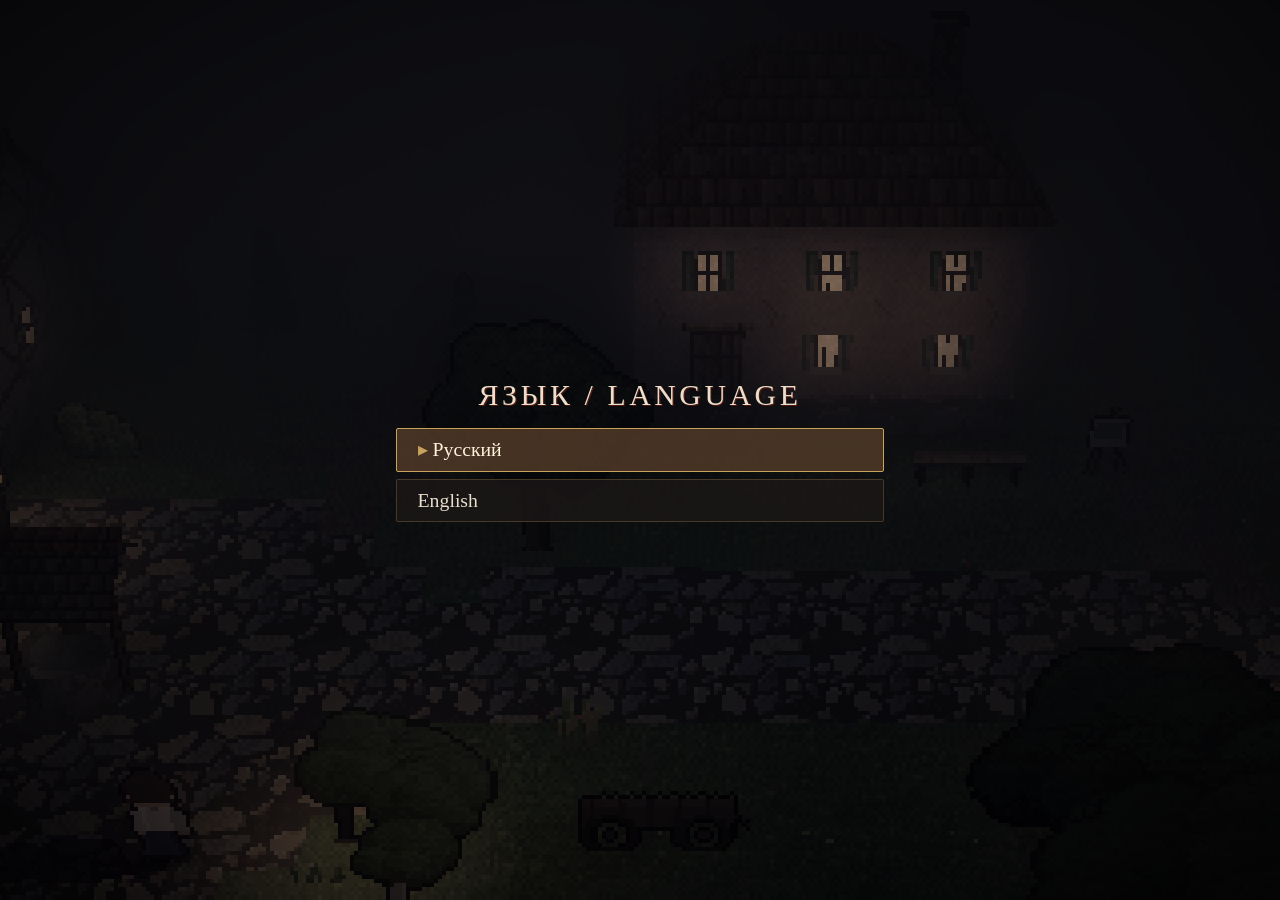
<file: index.html>
<!doctype html>
<html lang="ru">
<head>
<meta charset="utf-8">
<meta name="viewport" content="width=device-width, initial-scale=1, maximum-scale=1, user-scalable=no, viewport-fit=cover">
<meta name="mobile-web-app-capable" content="yes">
<meta name="apple-mobile-web-app-capable" content="yes">
<meta name="apple-mobile-web-app-status-bar-style" content="black">
<title>Beyond the Shadows</title>
<link rel="stylesheet" href="css/ui.css">
</head>
<body>
<canvas id="game"></canvas>
<div id="ui"></div>
<div id="dev"></div>
<div id="fatal"></div>
<div id="boot">Beyond the Shadows</div>
<!-- engine -->
<script src="src/core/core.js"></script>
<script src="src/core/input.js"></script>
<script src="src/core/app.js"></script>
<script src="src/gfx/gl.js"></script>
<script src="src/gfx/atlas.js"></script>
<script src="src/gfx/textures.js"></script>
<script src="src/gfx/sprites_chars.js"></script>
<script src="src/gfx/sprites_props.js"></script>
<script src="src/gfx/mesh.js"></script>
<script src="src/gfx/shaders.js"></script>
<script src="src/gfx/renderer.js"></script>
<script src="src/gfx/camera.js"></script>
<script src="src/world/env.js"></script>
<script src="src/world/particles.js"></script>
<script src="src/world/physics.js"></script>
<script src="src/world/entity.js"></script>
<script src="src/world/shadows.js"></script>
<script src="src/world/npc.js"></script>
<script src="src/world/builder.js"></script>
<script src="src/world/world.js"></script>
<script src="src/audio/audio.js"></script>
<script src="src/audio/sfx.js"></script>
<script src="src/audio/ambience.js"></script>
<script src="src/audio/music.js"></script>
<script src="src/game/i18n.js"></script>
<script src="src/game/state.js"></script>
<script src="src/game/save.js"></script>
<script src="src/game/dialogue.js"></script>
<script src="src/game/cutscene.js"></script>
<script src="src/game/story.js"></script>
<script src="src/ui/ui.js"></script>
<script src="src/ui/nametags.js"></script>
<script src="src/ui/portraits.js"></script>
<script src="src/ui/portraits_hero.js"></script>
<script src="src/ui/screens.js"></script>
<script src="src/ui/menufx.js"></script>
<script src="src/ui/journal.js"></script>
<script src="src/ui/mapinv.js"></script>
<script src="src/game/theatre.js"></script>
<script src="src/ui/touch.js"></script>
<script src="src/game/game.js"></script>
<script src="src/game/devtools.js"></script>
<!-- data -->
<script src="src/data/base.js"></script>
<script src="src/data/characters.js"></script>
<script src="src/data/npcs.js"></script>
<script src="src/data/clues.js"></script>
<!-- story -->
<script src="src/story/common.js"></script>
<script src="src/story/prologue.js"></script>
<script src="src/story/ch1_2.js"></script>
<script src="src/story/ch3_4.js"></script>
<script src="src/story/ch5_7.js"></script>
<script src="src/story/ch8_end.js"></script>
<!-- locations -->
<script src="src/locations/testscenes.js"></script>
<script src="src/locations/village.js"></script>
<script src="src/locations/interiors.js"></script>
<script src="src/locations/outskirts.js"></script>
<!-- localization -->
<script src="locale/ru.js"></script>
<script src="locale/en.js"></script>
<script src="locale/ru_common.js"></script>
<script src="locale/en_common.js"></script>
<script src="locale/ru_p.js"></script>
<script src="locale/en_p.js"></script>
<script src="locale/ru_c12.js"></script>
<script src="locale/en_c12.js"></script>
<script src="locale/ru_c34.js"></script>
<script src="locale/en_c34.js"></script>
<script src="locale/ru_c57.js"></script>
<script src="locale/en_c57.js"></script>
<script src="locale/ru_c8e.js"></script>
<script src="locale/en_c8e.js"></script>
<script src="locale/ru_theatre.js"></script>
<script src="locale/en_theatre.js"></script>
<!-- boot -->
<script src="src/main.js"></script>
</body>
</html>
</file>
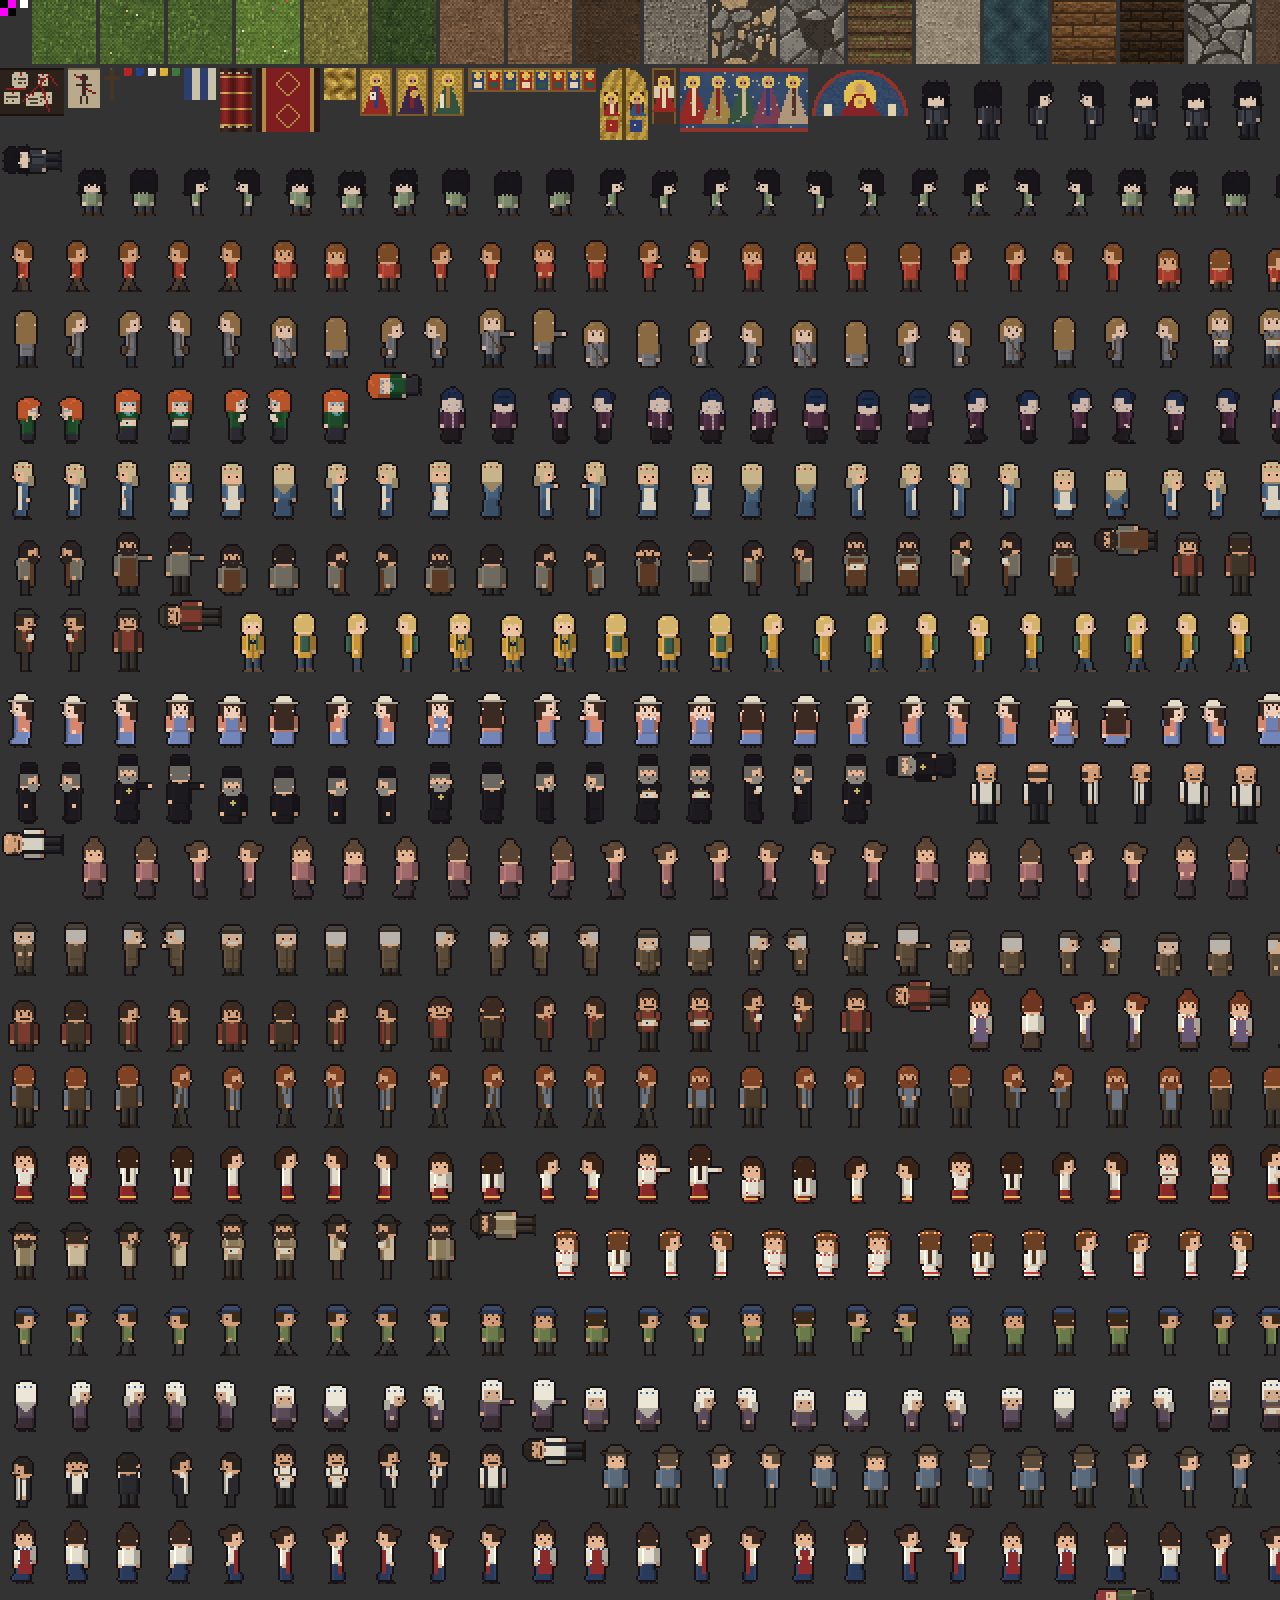
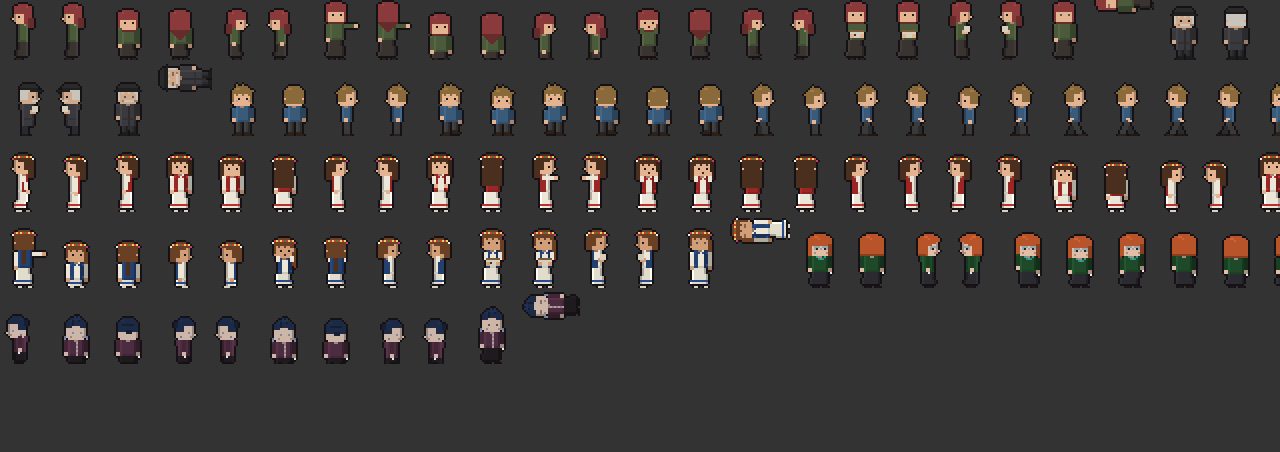
<file: tools/atlas_preview.html>
<!doctype html><meta charset="utf-8"><body style="background:#333;margin:0">
<script src="../src/core/core.js"></script>
<script src="../src/gfx/atlas.js"></script>
<script src="../src/gfx/textures.js"></script>
<script src="../src/data/characters.js"></script>
<script src="../src/gfx/sprites_chars.js"></script>
<script>
try{BTS.Textures.build();BTS.CharSprites.build();}catch(e){document.title='ERR '+e.stack;}
var c=document.createElement('canvas');c.width=1024;c.height=1024;c.style.imageRendering='pixelated';c.style.width=(location.hash?location.hash.slice(1):2048)+'px';
c.getContext('2d').drawImage(BTS.Atlas.canvas,0,0,1024,1024,0,0,1024,1024);document.body.appendChild(c);
</script>
</file>
<file: css/ui.css>
/* Beyond the Shadows — UI. Dark translucent panels, paper/wood textures, thin frames. */
/* Display fonts supplied for the project. None of them has Cyrillic, so they are used for Latin text only:
   The Darling — the logo; Verve — titles, chapter cards, headings, banners, main-menu items, section heads (EN);
   Amoria (stylised S/s, so only for short words without them) — the chapter-card kicker ("Chapter 7", "Prologue"). In Russian (html:lang(ru)) the
   display/label stacks fall back to the body serif, set in spaced capitals to keep the same rhythm. */
@font-face { font-family: "BTS Darling"; src: url("../assets/fonts/TheDarling.otf") format("opentype"); font-display: swap; }
@font-face { font-family: "BTS Verve"; src: url("../assets/fonts/Verve.ttf") format("truetype"); font-display: swap; }
@font-face { font-family: "BTS Amoria"; src: url("../assets/fonts/Amoria.otf") format("opentype"); font-display: swap; }
:root {
  --font-logo: "BTS Darling", "Georgia", "PT Serif", serif;
  --font-display: "BTS Verve", "Georgia", "PT Serif", "Times New Roman", serif;
  --font-label: "BTS Amoria", "Georgia", "PT Serif", serif;
  --ink: #e8dfcc; --ink-dim: #a99f8c; --ink-dark: #2b241f; --accent: #c9a35c; --blood: #9c3a2e;
  --panel: rgba(16, 13, 14, 0.86); --line: rgba(201, 163, 92, 0.45);
  --font: "Georgia", "PT Serif", "Times New Roman", serif;
}
html:lang(ru) { --font-display: "Georgia", "PT Serif", "Times New Roman", serif; --font-label: "Georgia", "PT Serif", "Times New Roman", serif; }
html, body { margin: 0; height: 100%; background: #000; overflow: hidden; }
#game { position: fixed; inset: 0; width: 100%; height: 100%; display: block; image-rendering: pixelated; }
#ui { position: fixed; inset: 0; pointer-events: none; font-family: var(--font); color: var(--ink); z-index: 10; }
#ui * { box-sizing: border-box; }
#dev { position: fixed; left: 0.375rem; bottom: 0.375rem; color: #9f9; font: 0.6875rem/1.35 monospace; white-space: pre; background: rgba(0,0,0,.6); padding: 0.25rem 0.375rem; display: none; z-index: 50; pointer-events: none; }
#fatal { position: fixed; inset: 0; display: none; flex-direction: column; align-items: center; justify-content: center; background: #0b0a0c; color: #ddd; font-family: var(--font); z-index: 100; padding: 1.25rem; text-align: center; }
#fatal pre { max-width: 80vw; white-space: pre-wrap; color: #c88; font-size: 0.75rem; }
#fatal button { font-family: var(--font); font-size: 1rem; padding: 0.5rem 1.125rem; }
#boot { position: fixed; inset: 0; display: flex; align-items: center; justify-content: center; color: #a99; font: 1.25rem var(--font); letter-spacing: .3em; background: #000; z-index: 90; }
.hidden { display: none !important; }

/* ---------- HUD ---------- */
.hud { position: absolute; inset: 0; transition: opacity .4s; }
.hud.off { opacity: 0; }
.objective { position: absolute; left: 1.125rem; top: 1rem; max-width: min(44vw, 32.5rem); padding: 0.5rem 0.875rem 0.5625rem; background: linear-gradient(90deg, rgba(10,8,9,.78), rgba(10,8,9,.35)); border-left: 2px solid var(--accent); font-size: 0.9375rem; line-height: 1.35; opacity: 0; transition: opacity .6s; text-shadow: 0 1px 2px #000; }
.objective.show { opacity: 1; }
.objective .lbl { color: var(--accent); font-family: var(--font-display); font-size: .9em; text-transform: uppercase; letter-spacing: .14em; margin-right: 0.25rem; }
.objective.flash { animation: flash 1.5s; }
@keyframes flash { 0% { background: rgba(201,163,92,.45); } 100% { } }
.banner { position: absolute; left: 50%; top: 22%; transform: translateX(-50%); font-family: var(--font-display); font-size: 1.75rem; letter-spacing: .25em; text-transform: uppercase; opacity: 0; text-shadow: 0 2px 0.5rem #000; max-width: 90vw; text-align: center; }
.banner.show { animation: banner 3.4s ease forwards; }
@keyframes banner { 0% { opacity: 0; letter-spacing: .1em; } 20% { opacity: 1; } 75% { opacity: 1; } 100% { opacity: 0; letter-spacing: .3em; } }
.prompt { position: absolute; left: 0; top: 0; padding: 0.25rem 0.625rem; background: rgba(12,10,10,.82); border: 1px solid var(--line); border-radius: 0.1875rem; font-size: 0.875rem; white-space: nowrap; opacity: 0; transition: opacity .15s; }
.prompt.show { opacity: 1; }
.prompt b { display: inline-block; min-width: 1.25rem; padding: 0 0.3125rem; margin-right: 0.25rem; text-align: center; background: var(--ink); color: var(--ink-dark); border-radius: 2px; font-family: monospace; font-size: 0.8125rem; }
.toasts { position: absolute; right: 1rem; top: 1rem; z-index: 30; pointer-events: none; display: flex; flex-direction: column; gap: 0.375rem; align-items: flex-end; }
.toast { max-width: min(40vw, 26.25rem); padding: 0.4375rem 0.875rem; background: var(--panel); border: 1px solid var(--line); border-radius: 2px; font-size: 0.875rem; animation: tin .35s; transition: opacity .6s, transform .6s; }
.toast.clue { border-color: rgba(200,140,90,.7); }
.toast.out { opacity: 0; transform: translateX(1.25rem); }
@keyframes tin { from { opacity: 0; transform: translateX(1.25rem); } }
.captions { position: absolute; left: 50%; bottom: 13.125rem; transform: translateX(-50%); display: flex; flex-direction: column; align-items: center; gap: 0.1875rem; }
.cap { font-style: italic; font-size: 0.875rem; color: #d8d0c0; background: rgba(0,0,0,.55); padding: 2px 0.625rem; transition: opacity .5s; }
.cap.out { opacity: 0; }
.hintkeys { position: absolute; left: 0.875rem; bottom: 0.625rem; font-size: 0.875rem; color: #d8cfbc; text-shadow: 0 1px 2px #000; background: rgba(0,0,0,.45); padding: 0.1875rem 0.625rem; border-radius: 2px; }
#ui.cine .toasts { top: calc(7vh + 0.625rem); }
.screens { z-index: 20; }

/* ---------- cinematic ---------- */
.letterbox { position: absolute; left: 0; right: 0; height: 0; background: #000; transition: height .8s ease; }
.letterbox.top { top: 0; } .letterbox.bot { bottom: 0; }
#ui.cine .letterbox { height: 7vh; }
.card { position: absolute; inset: 0; display: flex; flex-direction: column; align-items: center; justify-content: center; opacity: 0; transition: opacity .9s; text-align: center; padding: 0 8vw; background: radial-gradient(ellipse 60% 45% at 50% 50%, rgba(0,0,0,.55), rgba(0,0,0,0) 100%); }
.card.show { opacity: 1; }
.card .cbox { display: flex; flex-direction: column; align-items: center; max-width: 100%; }
.card .ck { font-family: var(--font-label); font-size: clamp(0.8rem, 1.5vw, 1.05rem); letter-spacing: .5em; padding-left: .5em; text-transform: uppercase; color: var(--accent); margin-bottom: 0.7rem; text-shadow: 0 1px 0.5rem #000; }
.card .ct { font-family: var(--font-display); font-size: clamp(2rem, 5.4vw, 4.2rem); line-height: 1.05; letter-spacing: .1em; text-transform: uppercase; color: #f1e6cf; text-shadow: .04em .05em 0 #5c1810, 0 2px 1.4rem #000; overflow-wrap: anywhere; }
html:lang(ru) .card .ct { font-size: clamp(1.6rem, 4.2vw, 3.2rem); letter-spacing: .08em; }
html:lang(ru) .card .ck { letter-spacing: .35em; padding-left: .35em; }
.card .corn { display: flex; align-items: center; gap: 0.7rem; margin: 1rem 0 0.2rem; }
.card .corn i { width: clamp(3rem, 12vw, 8rem); height: 1px; background: linear-gradient(90deg, transparent, var(--accent)); }
.card .corn i:last-child { background: linear-gradient(90deg, var(--accent), transparent); }
.card .corn b { width: 0.5rem; height: 0.5rem; border: 1px solid var(--accent); transform: rotate(45deg); }
.card .cs { margin-top: 0.875rem; font-size: clamp(0.875rem, 1.7vw, 1.25rem); font-style: italic; color: var(--ink-dim); text-shadow: 0 2px 0.5rem #000; }
.card.show .ct { animation: cardIn 2.2s cubic-bezier(.2,.6,.2,1) both; }
.card.show .ck, .card.show .corn { animation: cardFade 1.6s .3s ease both; }
.card.show .cs { animation: cardFade 1.6s .8s ease both; }
@keyframes cardIn { from { opacity: 0; letter-spacing: .32em; filter: blur(6px); } }
@keyframes cardFade { from { opacity: 0; transform: translateY(0.4rem); } }
.uifade { position: absolute; inset: 0; background: #000; opacity: 0; transition: opacity .6s; }

/* ---------- dialogue ---------- */
.dialogue { position: absolute; left: 50%; bottom: 2.5vh; transform: translateX(-50%) translateY(1.25rem); width: min(58.75rem, 94vw); min-height: 9.375rem; display: flex; gap: 1rem; padding: 0.875rem 1.125rem 0.875rem 0.875rem; background: linear-gradient(180deg, rgba(20,16,17,.93), rgba(12,10,11,.95)); border: 1px solid var(--line); box-shadow: 0 0 0 1px #000, 0 0.625rem 2.5rem rgba(0,0,0,.6); opacity: 0; transition: opacity .25s, transform .25s; pointer-events: auto; cursor: pointer; }
#ui.cine .dialogue { bottom: calc(7vh + 0.625rem); }
.dialogue.show { opacity: 1; transform: translateX(-50%); }
.dialogue .portrait { flex: 0 0 7.5rem; height: 7.5rem; background: #111 center/cover no-repeat; image-rendering: pixelated; border: 1px solid var(--line); }
.dialogue .portrait.none { display: none; }
.dialogue .body { flex: 1; min-width: 0; display: flex; flex-direction: column; }
.dialogue .name { color: var(--accent); font-variant: small-caps; letter-spacing: .08em; font-size: 1.0625rem; min-height: 1.375rem; margin-bottom: 0.25rem; }
.dialogue .text { font-size: 1.125rem; line-height: 1.5; overflow-wrap: anywhere; hyphens: auto; }
.dialogue .text .ghost { visibility: hidden; }
.dialogue .more { align-self: flex-end; margin-top: auto; color: var(--accent); opacity: 0; animation: bob 1s infinite; }
.dialogue .more.show { opacity: 1; }
@keyframes bob { 50% { transform: translateY(0.1875rem); } }
.dialogue.thought .text { font-style: italic; color: #cfd6e6; }
.dialogue.thought .name { color: #8fa3c4; }
.dialogue.action { justify-content: center; }
.dialogue.action .text { font-style: italic; color: var(--ink-dim); text-align: center; }
.dialogue.pause { opacity: .0; }
.dialogue.shake { animation: shake .45s; }
@keyframes shake { 20% { transform: translateX(calc(-50% - 0.375rem)); } 40% { transform: translateX(calc(-50% + 0.375rem)); } 60% { transform: translateX(calc(-50% - 0.1875rem)); } 80% { transform: translateX(-50%); } }
.choices { display: flex; flex-direction: column; gap: 0.3125rem; margin-top: 0.5rem; }
.choice { text-align: left; }

/* ---------- buttons ---------- */
.btn { pointer-events: auto; font-family: var(--font); font-size: 1.0625rem; color: var(--ink); background: rgba(30,25,24,.75); border: 1px solid rgba(201,163,92,.25); padding: 0.5rem 1.125rem; cursor: pointer; text-align: left; transition: background .12s, border-color .12s, transform .08s, color .12s; border-radius: 2px; }
.btn.focus, .btn:hover { background: rgba(80,58,40,.85); border-color: var(--accent); color: #fff3d8; }
.btn.focus::before { content: "\25B8  "; color: var(--accent); }
.btn:active, .btn.pressed { transform: translateY(1px) scale(.99); background: rgba(120,84,50,.95); }
.btn:disabled { color: #6c635a; background: rgba(25,22,22,.55); border-color: rgba(120,110,100,.18); cursor: default; }
.btn:disabled.focus::before { color: #6c635a; }

/* ---------- screens ---------- */
.screens { position: absolute; inset: 0; pointer-events: none; }
.screen { position: absolute; inset: 0; display: flex; flex-direction: column; align-items: center; justify-content: center; pointer-events: auto; background: rgba(4,3,4,.55); animation: fadein .25s; }
@keyframes fadein { from { opacity: 0; } }
.panel h2 { margin: 0 0 0.875rem; font-weight: normal; font-family: var(--font-display); text-transform: uppercase; letter-spacing: .14em; font-size: 1.85rem; color: var(--ink); text-shadow: .04em .05em 0 rgba(92,24,16,.9); }
html:lang(ru) .panel h2 { font-size: 1.6rem; letter-spacing: .12em; }
.panel .sub { color: var(--ink-dim); font-style: italic; margin: -0.5rem 0 0.875rem; text-align: center; max-width: 35rem; }
.panel .note { color: var(--ink-dim); font-size: 0.8125rem; margin-top: 0.625rem; font-style: italic; }
.col { display: flex; flex-direction: column; gap: 0.375rem; min-width: min(26.25rem, 90vw); }
.row { display: flex; gap: 0.5rem; justify-content: center; }
.center.small > * { max-width: 32.5rem; text-align: center; }
.q { font-size: 1.125rem; margin-bottom: 1rem; }
.menu .btn { background: transparent; border-color: transparent; font-size: 1.1875rem; padding: 0.375rem 0.625rem; }
.menu .btn.focus, .menu .btn:hover { background: linear-gradient(90deg, rgba(120,60,40,.45), transparent); border-color: transparent; }
.menu .btn:disabled { background: transparent; }
/* ---------- main menu: shadow theatre over the drifting village ---------- */
.mainmenu { background: none; align-items: stretch; justify-content: flex-start; padding: 0; overflow: hidden; }
.mm-fx { position: absolute; inset: 0; width: 100%; height: 100%; pointer-events: none; z-index: 1; }
.mm-paper { position: absolute; left: 0; top: 0; bottom: 0; width: min(38rem, 52vw); pointer-events: none; z-index: 0; filter: drop-shadow(0.4rem 0 1.2rem rgba(0,0,0,.6)); }
.mm-layer { position: absolute; inset: 0; display: block; }
.mm-layer.back { background: linear-gradient(180deg, rgba(92,26,18,.9), rgba(60,16,12,.92)); }
.mm-layer.front { background: radial-gradient(130% 90% at 0% 45%, rgba(16,11,12,.95), rgba(11,8,9,.9) 55%, rgba(11,8,9,.84)); }
.mm-layer.front::after { content: ""; position: absolute; inset: 0; background: var(--paper); opacity: .045; mix-blend-mode: screen; }
.mm-content { position: relative; z-index: 2; height: 100%; width: min(38rem, 52vw); display: flex; flex-direction: column; justify-content: center; padding: 1.5rem 4.5rem 3rem calc(5vw + env(safe-area-inset-left)); }
.logo { position: relative; margin-bottom: 1.7rem; }
.logo .l1 { position: relative; font-family: var(--font-logo); font-weight: normal; font-size: 4.6rem; line-height: .95; color: #f2e7d0; text-shadow: 0 0 1.4rem rgba(0,0,0,.85); white-space: nowrap; }
.logo .l1 span { display: inline-block; }
.logo .l1 .w1 { display: block; }
.logo .l1 .w2 { font-size: .46em; margin: 0 .3em 0 .9em; color: #c9a35c; vertical-align: .25em; letter-spacing: .08em; }
/* the red cut-paper layer under the logo is thrown by the menu lantern (BTS.MenuFX) and trails it */
.logo .lshadow { position: absolute; left: 0; top: 0; color: #74201a; text-shadow: 0.02em 0.03em 0.12em rgba(0,0,0,.9); pointer-events: none; will-change: transform; transform: translate(3px, 3px); }
.logo .lshadow .w2 { color: #74201a; }
.logo .l2 { margin-top: 0.9rem; font-family: var(--font-display); font-size: 1.05rem; letter-spacing: .3em; text-transform: uppercase; color: #b7a98e; text-shadow: 0 1px 0.4rem #000; }
.logo .l2::before { content: ""; display: inline-block; width: 2.2rem; height: 1px; margin-right: 0.8rem; vertical-align: middle; background: linear-gradient(90deg, transparent, var(--accent)); }
html:lang(ru) .logo .l2 { font-style: italic; text-transform: none; letter-spacing: .18em; font-size: 1.05rem; }
.mainmenu .menu { gap: 0.1rem; min-width: 0; width: 100%; }
.mainmenu .menu .btn { position: relative; display: flex; align-items: center; gap: 0.75rem; width: max-content; max-width: 100%; background: none; border: 0; padding: 0.3rem 0.4rem 0.3rem 0.1rem; font-family: var(--font-display); font-size: 1.55rem; line-height: 1.15; letter-spacing: .13em; text-transform: uppercase; color: #cdc0a6; text-shadow: 0 1px 0.4rem #000; transition: color .2s, letter-spacing .35s ease; }
html:lang(ru) .mainmenu .menu .btn { font-size: 1.15rem; letter-spacing: .14em; padding-top: 0.4rem; padding-bottom: 0.4rem; }
.mainmenu .menu .btn::before { content: none; }
.mainmenu .menu .btn.focus, .mainmenu .menu .btn:hover { background: none; color: #fff2d8; letter-spacing: .17em; }
html:lang(ru) .mainmenu .menu .btn.focus, html:lang(ru) .mainmenu .menu .btn:hover { letter-spacing: .17em; }
.mainmenu .menu .btn:active, .mainmenu .menu .btn.pressed { transform: translateY(1px); background: none; }
.mainmenu .menu .btn:disabled { color: #5d544b; background: none; }
.mi-orn { position: relative; flex: 0 0 1rem; width: 1rem; height: 1.2rem; }
.mi-orn::before { content: ""; position: absolute; left: 50%; top: 50%; width: 0.42rem; height: 0.42rem; border: 1px solid rgba(201,163,92,.55); transform: translate(-50%,-50%) rotate(45deg); transition: all .25s; }
.btn.focus .mi-orn::before, .btn:hover .mi-orn::before { width: 0.62rem; height: 0.95rem; border: 0; border-radius: 50% 50% 45% 45% / 62% 62% 38% 38%; background: radial-gradient(circle at 50% 70%, #fff3cc 0, #ffc46e 30%, #e0702e 62%, rgba(160,40,20,0) 75%); transform: translate(-50%,-58%); box-shadow: 0 0 0.8rem rgba(255,150,60,.7); animation: flame .45s ease-in-out infinite alternate; }
.btn:disabled .mi-orn::before { border-color: rgba(120,110,100,.3); background: none; box-shadow: none; animation: none; width: 0.42rem; height: 0.42rem; border-radius: 0; border: 1px solid rgba(120,110,100,.3); transform: translate(-50%,-50%) rotate(45deg); }
@keyframes flame { from { transform: translate(-50%,-58%) scale(1, 1) rotate(-3deg); } to { transform: translate(-50%,-62%) scale(.9, 1.08) rotate(3deg); } }
.mi-t { position: relative; transition: transform .3s cubic-bezier(.2,.7,.2,1); }
.mi-t::after { content: ""; position: absolute; left: 0; right: 0; bottom: -0.1rem; height: 2px; background: linear-gradient(90deg, #9c3a2e, var(--accent) 45%, rgba(201,163,92,0)); transform: scaleX(0); transform-origin: left; transition: transform .4s ease; }
.btn.focus .mi-t, .btn:hover .mi-t { transform: translateX(0.3rem); text-shadow: 0 0 1rem rgba(255,170,90,.45), 0 1px 0.3rem #000; }
.btn.focus .mi-t::after { transform: scaleX(1); }
.btn:disabled .mi-t { transform: none; text-shadow: none; }
.btn:disabled .mi-t::after { transform: scaleX(0); }
body.kbnav .mainmenu .menu .btn:hover:not(.focus) { background: none; color: #cdc0a6; }
body.kbnav .mainmenu .menu .btn:disabled:hover { color: #5d544b; }
.ver { position: absolute; bottom: 0.9rem; left: calc(5vw + env(safe-area-inset-left)); font-size: 0.7rem; letter-spacing: .08em; color: #7a6e60; }
.mm-hint { position: absolute; z-index: 2; right: 1.4rem; top: 1.1rem; font-size: 0.78rem; color: rgba(232,223,204,.42); letter-spacing: .06em; text-shadow: 0 1px 2px #000; }
body.touchmode .mm-hint { display: none; }
.mainmenu.intro .mm-paper { animation: paperIn 1.1s cubic-bezier(.2,.7,.2,1) both; }
.mainmenu.intro .logo { animation: logoIn 2.2s .25s ease both; }
.mainmenu.intro .menu .btn { animation: mmIn .6s cubic-bezier(.2,.7,.2,1) both; animation-delay: calc(1s + var(--i) * 0.08s); }
.mainmenu.intro .ver, .mainmenu.intro .mm-hint { animation: cardFade 1s 1.8s ease both; }
@keyframes paperIn { from { transform: translateX(-104%); } }
@keyframes logoIn { from { opacity: 0; filter: blur(8px); transform: translateY(0.6rem); } }
@keyframes mmIn { from { opacity: 0; transform: translateX(-1.2rem); filter: blur(3px); } }
body.portrait .mm-paper { width: 100%; filter: none; }
body.portrait .mm-layer.back { display: none; }
body.portrait .mm-layer.front { clip-path: none !important; -webkit-clip-path: none !important; background: linear-gradient(180deg, rgba(11,8,9,.9), rgba(11,8,9,.62) 62%, rgba(11,8,9,.1) 85%); }
body.portrait .mm-content { width: 100%; align-items: center; text-align: center; justify-content: flex-start; padding: calc(9vh + env(safe-area-inset-top)) 1.25rem 24vh; }
body.portrait .logo .l1 { font-size: 3.6rem; }
body.portrait .logo .l1 .w2 { margin-left: 0; }
body.portrait .logo .l2::before { display: none; }
body.portrait .mainmenu .menu { align-items: center; }
body.portrait .ver { left: 0; right: 0; text-align: center; bottom: 0.4rem; }
@media (max-height: 500px) {
  .mm-content { padding-top: 0.8rem; padding-bottom: 1.6rem; }
  .logo { margin-bottom: 0.7rem; }
  .logo .l1 { font-size: 3.4rem; }
  .logo .l2 { margin-top: 0.4rem; }
  .mainmenu .menu .btn { padding-top: 0.12rem; padding-bottom: 0.12rem; font-size: 1.35rem; }
  html:lang(ru) .mainmenu .menu .btn { padding-top: 0.2rem; padding-bottom: 0.2rem; font-size: 1.05rem; }
  .ver { bottom: 0.3rem; }
}

/* ---------- floating name labels ---------- */
.nametags { position: absolute; inset: 0; pointer-events: none; transition: opacity .35s; }
.nametags.off { opacity: 0; }
.ntag { position: absolute; left: 0; top: 0; white-space: nowrap; font-size: 0.86rem; line-height: 1.2; letter-spacing: .05em; font-variant: small-caps; color: #f3e8d0; padding: 0.06rem 0.45rem 0.12rem; background: rgba(10,8,9,.42); border-radius: 0.2rem; text-shadow: 0 1px 2px #000, 0 0 0.4rem rgba(0,0,0,.85); transform-origin: 50% 100%; will-change: transform, opacity; }
.ntag.goal { color: #ffe3ab; background: rgba(46,26,14,.55); box-shadow: 0 0 0 1px rgba(201,163,92,.55); }
.ntag.goal::before { content: "\25C6"; margin-right: 0.3rem; color: var(--accent); font-size: 0.55rem; vertical-align: 0.12em; }
body.touchmode .ntag { font-size: 0.85rem; }
.pause, .settings, .saveload, .confirm { background: rgba(4,3,4,.72); }
.settings .col { width: min(40rem, 92vw); }
.scroll { max-height: 72vh; overflow-y: auto; padding-right: 0.375rem; }
.set-head { margin: 0.75rem 0 2px; color: var(--accent); font-family: var(--font-display); font-size: 0.95rem; text-transform: uppercase; letter-spacing: .22em; }
html:lang(ru) .set-head { font-size: 0.82rem; }
.set-row { display: flex; align-items: center; gap: 0.625rem; padding: 0.375rem 0.75rem; background: rgba(30,25,24,.6); border: 1px solid transparent; cursor: pointer; font-size: 1rem; }
.set-row.focus, .set-row:hover { border-color: var(--accent); background: rgba(70,52,38,.75); }
.set-row .lbl { flex: 1; }
.set-row .bar { width: 10rem; height: 0.5rem; background: #2a2422; border: 1px solid #554; position: relative; }
.set-row .fill { position: absolute; left: 0; top: 0; bottom: 0; background: var(--accent); }
.set-row .val, .set-row .opt { min-width: 4rem; text-align: right; color: #f0e4c8; }
.set-row .arrow { color: var(--accent); font-size: 0.75rem; padding: 0 2px; }
.slot { font-size: 0.9375rem; }
.credits .roll { width: min(43.75rem, 92vw); height: 70vh; overflow: hidden; text-align: center; mask-image: linear-gradient(transparent, #000 12%, #000 88%, transparent); }
.credits .roll h1 { font-family: var(--font-logo); font-weight: normal; font-size: 3.4rem; line-height: 1; letter-spacing: .02em; margin-top: 40vh; color: #f2e7d0; text-shadow: .045em .05em 0 #6d1d14; }
.credits .roll h1 .w2 { font-size: .5em; color: var(--accent); }
.credits .roll h3 { color: var(--accent); font-weight: normal; font-family: var(--font-display); text-transform: uppercase; letter-spacing: .16em; margin: 1.75rem 0 0.375rem; }
.credits .roll p { margin: 0.25rem 0; color: var(--ink); line-height: 1.5; }
.credits .roll .end { margin: 2.5rem 0 60vh; font-style: italic; color: var(--ink-dim); }

/* ---------- book panels (journal / map / inventory) ---------- */
.book { width: min(62.5rem, 96vw); height: min(42.5rem, 92vh); padding: 1.125rem 1.375rem; background: var(--wood); border: 1px solid #000; box-shadow: inset 0 0 0 0.1875rem rgba(201,163,92,.25), 0 1.25rem 3.75rem #000; display: flex; flex-direction: column; image-rendering: pixelated; }
.book h2 { color: #efe2c4; text-shadow: 0 2px 0.25rem #000; }
.tabs { display: flex; gap: 0.25rem; flex-wrap: wrap; }
.tab { pointer-events: auto; font-family: var(--font); font-size: 0.9375rem; padding: 0.375rem 0.875rem; color: #dccfb2; background: rgba(0,0,0,.35); border: 1px solid rgba(201,163,92,.3); border-bottom: none; cursor: pointer; }
.tab.on { background: var(--paper); color: var(--ink-dark); border-color: #8a7350; }
.tab i { font-style: normal; font-size: 0.75rem; opacity: .7; }
.tabhint { font-size: 0.6875rem; color: #b9ab8e; margin: 2px 0 0; }
.jbody { flex: 1; overflow-y: auto; background: var(--paper); color: var(--ink-dark); padding: 0.875rem 1.125rem; border: 1px solid #8a7350; display: flex; flex-direction: column; gap: 0.625rem; }
.entry { padding: 0.5rem 0.75rem; border-left: 0.1875rem solid rgba(80,60,40,.3); background: rgba(255,250,235,.25); cursor: pointer; transition: background .12s, border-color .12s; }
.entry.focus, .entry:hover { background: rgba(255,245,215,.6); border-left-color: var(--blood); }
.entry.new .et::after { content: " •"; color: var(--blood); }
.entry.sel { background: rgba(190,140,80,.35); border-left-color: #6a3a20; }
.entry .et { font-weight: bold; font-size: 0.9375rem; }
.entry .et .cat { font-weight: normal; font-size: 0.6875rem; color: #7a6650; font-variant: small-caps; margin-left: 0.375rem; }
.entry .ed { font-size: 0.9375rem; line-height: 1.45; margin-top: 0.1875rem; }
.entry .date { font-size: 0.75rem; color: #7a6650; font-style: italic; margin-top: 0.1875rem; }
.entry.task.done { opacity: .6; cursor: default; }
.entry.chapter { font-variant: small-caps; text-align: center; border: none; background: none; }
.linkresult { margin: 0.375rem 0 2px; padding: 0.375rem 0.75rem; background: rgba(214,203,176,.92); color: var(--ink-dark); font-style: italic; border-left: 0.1875rem solid var(--blood); }
.linkhint { background: rgba(156,58,46,.15); padding: 0.375rem 0.625rem; font-style: italic; font-size: 0.875rem; }
.empty { font-style: italic; color: #6b5a48; }
.sketch { display: flex; flex-direction: column; align-items: flex-start; gap: 0.25rem; padding: 0.375rem; cursor: pointer; border: 1px solid transparent; }
.sketch.focus, .sketch:hover { border-color: #8a7350; background: rgba(255,245,215,.35); }
.sketch canvas { width: 22.5rem; max-width: 100%; box-shadow: 2px 0.1875rem 0.5rem rgba(0,0,0,.35); transform: rotate(-.4deg); }
.sketch .st { font-weight: bold; } .sketch .sd { font-size: 0.875rem; }
.foot { margin-top: 0.625rem; justify-content: flex-end; align-items: center; }
.foot .legend { flex: 1; font-size: 0.75rem; color: #d8caa8; font-style: italic; }
.mapcv { width: 100%; flex: 1; min-height: 0; object-fit: contain; background: #d6cbb0; border: 1px solid #8a7350; margin-top: 0; }
.invwrap { flex: 1; display: flex; gap: 1rem; min-height: 0; }
.invgrid { flex: 0 0 auto; display: grid; grid-template-columns: repeat(4, 4.75rem); grid-auto-rows: 4.75rem; gap: 0.5rem; align-content: start; background: rgba(0,0,0,.35); padding: 0.625rem; border: 1px solid rgba(201,163,92,.3); overflow-y: auto; }
.invgrid .slot { pointer-events: auto; position: relative; background: rgba(214,203,176,.18); border: 1px solid rgba(201,163,92,.25); cursor: pointer; padding: 0; display: flex; align-items: center; justify-content: center; }
.invgrid .slot img { width: 3rem; height: 3rem; image-rendering: pixelated; }
.invgrid .slot.focus, .invgrid .slot:hover { border-color: var(--accent); background: rgba(214,203,176,.35); }
.invgrid .slot.new::after { content: ""; position: absolute; right: 0.3125rem; top: 0.3125rem; width: 0.4375rem; height: 0.4375rem; border-radius: 50%; background: var(--blood); }
.invinfo { flex: 1; background: var(--paper); color: var(--ink-dark); padding: 0.875rem 1.125rem; border: 1px solid #8a7350; overflow-y: auto; }
.invinfo h3 { margin: 0 0 0.5rem; font-variant: small-caps; letter-spacing: .05em; }
.invinfo p { line-height: 1.5; }
.invinfo .state, .invinfo .use { font-style: italic; color: #5a4636; }
body.kbnav .btn:hover:not(.focus) { background: rgba(30,25,24,.75); border-color: rgba(201,163,92,.25); color: var(--ink); }
@media (max-width: 47.5rem) {
  .dialogue .portrait { flex-basis: 4.5rem; height: 4.5rem; }
  .dialogue .text { font-size: 1rem; }
  .invgrid { grid-template-columns: repeat(3, 4rem); grid-auto-rows: 4rem; }
  .hintkeys { display: none; }
}

/* ---------- touch controls (phones / tablets) ---------- */
.touch { position: absolute; inset: 0; pointer-events: none; z-index: 12; user-select: none; -webkit-user-select: none; touch-action: none; }
.touch .tzone { position: absolute; left: 0; bottom: 0; width: 46%; height: 72%; pointer-events: auto; touch-action: none; }
.touch .tstick { position: absolute; width: 7rem; height: 7rem; margin: -3.5rem 0 0 -3.5rem; border-radius: 50%; border: 2px solid rgba(232,223,204,.35); background: radial-gradient(rgba(0,0,0,.15), rgba(0,0,0,.35)); opacity: 0; transition: opacity .15s; pointer-events: none; }
.touch .tstick.on { opacity: 1; }
.touch .tstick i { position: absolute; left: 50%; top: 50%; width: 3rem; height: 3rem; border-radius: 50%; background: rgba(232,223,204,.55); box-shadow: 0 0 0.75rem rgba(0,0,0,.6); transform: translate(-50%,-50%); }
.touch .tright { position: absolute; right: calc(1.1rem + env(safe-area-inset-right)); bottom: calc(1.2rem + env(safe-area-inset-bottom)); width: 11rem; height: 11rem; pointer-events: none; }
.tbtn { position: absolute; pointer-events: auto; touch-action: none; display: flex; flex-direction: column; align-items: center; justify-content: center; border-radius: 50%; background: rgba(16,13,14,.62); border: 2px solid rgba(201,163,92,.55); color: var(--ink); text-shadow: 0 1px 2px #000; box-shadow: 0 0.25rem 1rem rgba(0,0,0,.5); transition: transform .08s, background .12s, opacity .2s; }
.tbtn .ic { font-size: 1.5rem; line-height: 1; }
.tbtn .tl { font-size: 0.7rem; margin-top: 0.15rem; letter-spacing: .04em; }
.tbtn.on { transform: scale(.92); background: rgba(120,84,50,.9); }
.tbtn.big { width: 5.6rem; height: 5.6rem; right: 0; bottom: 0; }
.tbtn.big .ic { font-size: 2rem; }
.tbtn.big.ready { border-color: #f0d08a; background: rgba(90,62,36,.8); animation: tpulse 1.4s infinite; }
@keyframes tpulse { 50% { box-shadow: 0 0 1.2rem rgba(240,208,138,.55); } }
.tbtn.mid { width: 3.9rem; height: 3.9rem; }
.tbtn.obs { right: 6.2rem; bottom: 0.2rem; }
.tbtn.run { right: 0.9rem; bottom: 6.4rem; }
.tbtn.run.lock { border-color: #f0d08a; color: #f0d08a; }
.touch .ttop { position: absolute; left: 50%; top: calc(0.6rem + env(safe-area-inset-top)); transform: translateX(-50%); display: flex; gap: 0.6rem; pointer-events: none; }
.tbtn.sm { position: relative; width: 3.3rem; height: 3.3rem; border-radius: 0.6rem; }
.tbtn.sm .ic { font-size: 1.15rem; }
.tbtn.sm .tl { font-size: 0.58rem; }
.touch.busy .tzone, .touch.busy .tright, .touch.busy .tstick { display: none; }
.touch.busy .ttop .tbtn:not(:last-child) { opacity: .35; pointer-events: none; }
.touch .trotate { position: absolute; left: 50%; top: 40%; transform: translate(-50%,-50%); width: 80%; padding: 1rem; text-align: center; background: var(--panel); border: 1px solid var(--line); font-style: italic; display: none; pointer-events: auto; }
body.portrait.touchmode .touch .trotate { display: block; }
body.touchmode .prompt { pointer-events: auto; padding: 0.45rem 0.9rem; font-size: 1rem; }
body.touchmode .objective { max-width: min(52vw, 32.5rem); font-size: 0.85rem; }
body.touchmode .toasts { top: 4.6rem; }
body.touchmode .dialogue { bottom: calc(1vh + env(safe-area-inset-bottom)); }
body.touchmode .btn, body.touchmode .set-row, body.touchmode .tab { min-height: 2.6rem; }
body.touchmode .set-row .arrow { font-size: 1.1rem; padding: 0 0.6rem; }
body.portrait .dialogue { width: 96vw; }
body.portrait .book { width: 98vw; height: 94vh; padding: 0.6rem; }
body.portrait .invwrap { flex-direction: column; }
@media (max-height: 500px) {
  .menu .btn { padding: 0.2rem 0.6rem; }
}
.entry.hinted { border-left-color: #c9a35c; box-shadow: inset 0 0 0 2px rgba(201,163,92,.75); animation: hintpulse 1.2s ease-in-out 3; }
@keyframes hintpulse { 50% { background: rgba(240,210,140,.55); } }
.btn.hintbtn { min-width: 2.6rem; text-align: center; font-weight: bold; }
</file>
